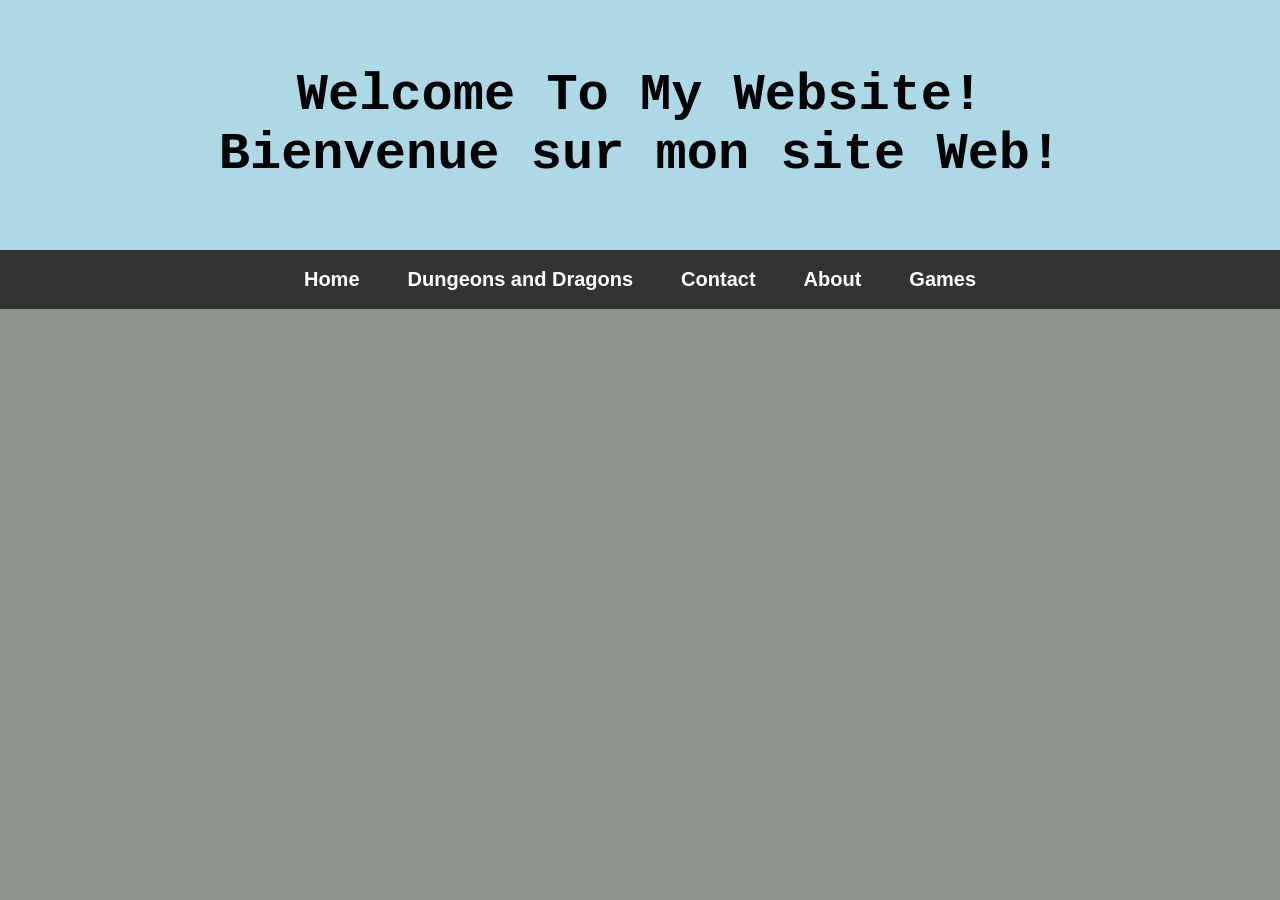
<file: index.htm>
<!DOCTYPE html>
<html lang="en-US">
<head>
    <meta name="viewport" content="width=device-width, initial-scale=1.0">
    <meta name="referrer" content="strict-origin-when-cross-origin">

    <title>Website</title>

    <link rel="stylesheet" href="style.css">
</head>
<body style="background-color: #8D948D;">
<div id="header-box">
    <h1>Welcome To My Website!<br>Bienvenue sur mon site Web!</h1>
</div>

<ul class="nav-bar">
    <li><a onclick="showPanel('home')">Home</a></li>
    <li><a onclick="showPanel('dragons')">Dungeons and Dragons</a></li>
    <li><a onclick="showPanel('contact')">Contact</a></li>
    <li><a onclick="showPanel('about')">About</a></li>
    <li><a onclick="showPanel('games')">Games</a></li>
</ul>

<div id="home" class="panel">
    <h2>Home</h2>
    <p>Welcome to the main page! Click the other links to see different panels.</p>
</div>

<div id="dragons" class="panel">
    <h1 style="color:white">Dungeons and Dragons</h1>
    <p></p>
    <p style="text-align:left;">
        <button type="button" style="font-size:20px;" onclick="toggleAlignments()">
            <b>DnD Alignments</b>
        </button>
    </p>

    <br>
    <p style="text-align:left;">
        <button type="button" style="font-size:20px;" onclick="toggleTableofDragons()">
            <b>Table of The Dragons From DnD</b>
        </button>
    </p>
</div>

<div id="contact" class="panel">
    <h2>Contact</h2>
    <p>Feel free to reach out via email or social media.</p>
    <p><a href="https://ww.instagram.com">My Instagram</a></p>
</div>

<div id="about" class="panel">
    <h2>About</h2>
      <p style="text-align:left;">
        <button type="button" style="font-size:20px;" onclick="toggleAboutMe()">
            <b>About Me</b>
        </button>
    </p>
</div>

<div id="games" class="panel">
    <h2>Games</h2>
    <p>Click the buttons below to load the games!</p>
    <button onclick="toggleScratchGame()" style="font-size: 16px; padding: 10px 20px; cursor: pointer; margin-right: 10px;">Maze Game</button>
    <button onclick="toggleFlappybirdGame()" style="font-size: 16px; padding: 10px 20px; cursor: pointer; margin-right: 10px;">Flappy Bird Game</button>
    <button onclick="toggleDancerGame()" style="font-size: 16px; padding: 10px 20px; cursor: pointer;">Dancer Game</button>
</div>


<div id="aboutMeContainer" class="main-page-content">
    <h2 style="font-size:40px;">About Me</h2>
    <dl class="alignment-list">
        <dt>Name:</dt>
        <dd>- Echo</dd>

        <dt>What I like to Do:</dt>
        <dd>- I like to code.</dd>
        <dd>- I like to draw animals.</dd>
        <dd><img src="Me.png" width="100" height="100"></dd>
    </dl>
</div>


<div id="alignmentsContainer" class="main-page-content">
    <h2 style="font-size:40px;">Dungeons and Dragons Alignments.</h2>
    <dl class="alignment-list">
        <dt>Lawful Good: (LG)</dt>
        <dd>-"The Crusader." Combines honor with compassion.</dd>

        <dt>Neutral Good (NG):</dt>
        <dd>-"The Benefactor." Guided by conscience to help others without strict adherence to law.</dd>

        <dt>Chaotic Good (CG):</dt>
        <dd>- "The Rebel." Follows their own conscience, disregarding established rules.</dd>

        <dt>Lawful Neutral (LN):</dt>
        <dd>- "The Judge." Values reliability, order, and tradition above all.</dd>

        <dt>True Neutral (N):</dt>
        <dd>-"The Undecided." Avoids extremes; may prioritize self, nature, or balance.</dd>

        <dt>Chaotic Neutral (CN):</dt>
        <dd>-"The Free Spirit." Values freedom above all, following whims and disregarding rules.</dd>

        <dt>Lawful Evil (LE):</dt>
        <dd>-"The Dominator." Uses orderly systems to serve selfish, malicious ends.</dd>

        <dt>Neutral Evil (NE):</dt>
        <dd>-"The Malefactor." Pure selfishness; acts without regard for others.</dd>

        <dt>Chaotic Evil (CE):</dt>
        <dd>-"The Destroyer." Driven by greed, hatred, and impulsiveness, caring only for oneself.</dd>
    </dl>
</div>

<div id="dragonTableContainer" class="main-page-content">
    <table style="width:100%; background-color:black;">
        <thead>
            <tr>
                <th style="color:white; font-size:18px; border: 2px solid black;"><i><b>Image of dragon</b></i></th>
                <th style="color:white; font-size:18px; border: 2px solid black;"><i><b>Dragon Name</b></i></th>
                <th style="color:white; font-size:18px; border: 2px solid black;"><i><b>Type of Dragon (Chromatic/Gem/Metallic)</b></i></th>
            </tr>
        </thead>
        <tbody>
            <tr style="color:#AE8A59; background-color:#4C2F1D; font-size:15px;">
                <td style="border: 2px solid #864623; text-align: center;">
                    <img id="dragon-brass" src="brass-metallic-dragon.png" width="100" height="100" alt="Brass" onclick="clickDragon('Brass Dragon', 'Sleep')">
                </td>
                <td style="border: 2px solid #864623; text-align: center;">Brass Dragon</td>
                <td style="border: 2px solid #864623; text-align: center;">Metallic Dragon</td>
            </tr>
            <tr style="color:#A2A5A8; background-color:#472023; font-size:15px;">
                <td style="border: 2px solid #74291F; text-align: center;">
                    <img id="dragon-copper" src="copper-metallic-dragon.png" width="100" height="100" alt="Copper" onclick="clickDragon('Copper Dragon', 'Slowing')">
                </td>
                <td style="border: 2px solid #74291F; text-align: center;">Copper Dragon</td>
                <td style="border: 2px solid #74291F; text-align: center;">Metallic Dragon</td>
            </tr>
            <tr style="color:#EDD183; background-color:#583D29; font-size:15px;">
                <td style="border: 2px solid #A08260; text-align: center;">
                    <img id="dragon-bronze" src="bronze-metallic-dragon.png" width="100" height="100" alt="Bronze" onclick="clickDragon('Bronze Dragon', 'Repulsion')">
                </td>
                <td style="border: 2px solid #A08260; text-align: center;">Bronze Dragon</td>
                <td style="border: 2px solid #A08260; text-align: center;">Metallic Dragon</td>
            </tr>
            <tr style="color:#F0D94C; background-color:#AD6124; font-size:15px;">
                <td style="border: 2px solid #BA9B34; text-align: center;">
                    <img id="dragon-gold" src="gold-metallic-dragon.png" width="100" height="100" alt="Gold" onclick="clickDragon('Gold Dragon', 'Weakening')">
                </td>
                <td style="border: 2px solid #BA9B34; text-align: center;">Gold Dragon</td>
                <td style="border: 2px solid #BA9B34; text-align: center;">Metallic Neutral</td>
            </tr>
            <tr style="color:#E1E4C1; background-color:#E69739; font-size:15px;">
                <td style="border: 2px solid #FFD28F; text-align: center;">
                    <img id="dragon-topaz" src="topaz-dragon.png" width="100" height="100" alt="Topaz" onclick="clickDragon('Topaz Dragon', 'Necrotic (Desiccating)')">
                </td>
                <td style="border: 2px solid #FFD28F; text-align: center;">Topaz Dragon</td>
                <td style="border: 2px solid #FFD28F; text-align: center;">Gem Dragon</td>
            </tr>
            <tr style="color:#CDD0D3; background-color:#707E89; font-size:15px;">
                <td style="border: 2px solid #B3B3AE; text-align: center;">
                    <img id="dragon-silver" src="silver-metallic-dragon.png" width="100" height="100" alt="Silver" onclick="clickDragon('Silver Dragon', 'Paralysis')">
                </td>
                <td style="border: 2px solid #B3B3AE; text-align: center;">Silver Dragon</td>
                <td style="border: 2px solid #B3B3AE; text-align: center;">Metallic Dragon</td>
            </tr>
            <tr style="color:#999A5A; background-color:#49623C; font-size:15px;">
                <td style="border: 2px solid #659D5D; text-align: center;">
                    <img id="dragon-emerald" src="emerald-dragon.png" width="100" height="100" alt="Emerald" onclick="clickDragon('Emerald Dragon', 'Psychic')">
                </td>
                <td style="border: 2px solid #659D5D; text-align: center;">Emerald Dragon</td>
                <td style="border: 2px solid #659D5D; text-align: center;">Gem Dragon</td>
            </tr>
            <tr style="color:#AA9470; background-color:#402C0E; font-size:15px;">
                <td style="border: 2px solid #735830; text-align: center;">
                    <img id="dragon-crystal" src="crystal-dragon.png" width="100" height="100" alt="Crystal" onclick="clickDragon('Crystal Dragon', 'Radiant')">
                </td>
                <td style="border: 2px solid #735830; text-align: center;">Crystal Dragon</td>
                <td style="border: 2px solid #735830; text-align: center;">Gem Dragon</td>
            </tr>
            <tr style="color:#659CC6; background-color:#162148; font-size:15px;">
                <td style="border: 2px solid #0A5D93; text-align: center;">
                    <img id="dragon-sapphire" src="sapphire-dragon.png" width="100" height="100" alt="Sapphire" onclick="clickDragon('Sapphire Dragon', 'Sonic')">
                </td>
                <td style="border: 2px solid #0A5D93; text-align: center;">Sapphire Dragon</td>
                <td style="border: 2px solid #0A5D93; text-align: center;">Gem Dragon</td>
            </tr>
            <tr style="color:#99A4D2; background-color:#241743; font-size:15px;">
                <td style="border: 2px solid #897B9D; text-align: center;">
                    <img id="dragon-amethyst" src="amethyst-dragon.png" width="100" height="100" alt="Amethyst" onclick="clickDragon('Amethyst Dragon', 'Force')">
                </td>
                <td style="border: 2px solid #897B9D; text-align: center;">Amethyst Dragon</td>
                <td style="border: 2px solid #897B9D; text-align: center;">Gem Dragon</td>
            </tr>
            <tr style="color:#D78B59; background-color:#552221; font-size:15px;">
                <td style="border: 2px solid #BC432F; text-align: center;">
                    <img id="dragon-red" src="chromatic-red-dragon.png" width="100" height="100" alt="Red" onclick="clickDragon('Red Dragon', 'Fire')">
                </td>
                <td style="border: 2px solid #BC432F; text-align: center;">Red Dragon</td>
                <td style="border: 2px solid #BC432F; text-align: center;">Chromatic Dragon</td>
            </tr>
            <tr style="color:#B3BDBE; background-color:#222627; font-size:15px;">
                <td style="border: 2px solid #7E7E7D; text-align: center;">
                    <img id="dragon-black" src="chromatic-black-dragon.png" width="100" height="100" alt="Black" onclick="clickDragon('Black Dragon', 'Acid')">
                </td>
                <td style="border: 2px solid #7E7E7D; text-align: center;">Black Dragon</td>
                <td style="border: 2px solid #7E7E7D; text-align: center;">Chromatic Dragon</td>
            </tr>
            <tr style="color:#99B8D9; background-color:#274769; font-size:15px;">
                <td style="border: 2px solid #5084BE; text-align: center;">
                    <img id="dragon-blue" src="chromatic-blue-dragon.png" width="100" height="100" alt="Blue" onclick="clickDragon('Blue Dragon', 'Lightning')">
                </td>
                <td style="border: 2px solid #5084BE; text-align: center;">Blue Dragon</td>
                <td style="border: 2px solid #5084BE; text-align: center;">Chromatic Dragon</td>
            </tr>
            <tr style="color:#BCC47B; background-color:#222809; font-size:15px;">
                <td style="border: 2px solid #5C6928; text-align: center;">
                    <img id="dragon-green" src="chromatic-green-dragon.png" width="100" height="100" alt="Green" onclick="clickDragon('Green Dragon', 'Poison')">
                </td>
                <td style="border: 2px solid #5C6928; text-align: center;">Green Dragon</td>
                <td style="border: 2px solid #5C6928; text-align: center;">Chromatic Dragon</td>
            </tr>
            <tr style="color:#7F5739; background-color:#372209; font-size:15px;">
                <td style="border: 2px solid #7F5739; text-align: center;">
                    <img id="dragon-brown" src="chromatic-brown-dragon.png" width="100" height="100" alt="Brown" onclick="clickDragon('Brown Dragon', 'Blinding Sand')">
                </td>
                <td style="border: 2px solid #7F5739; text-align: center;">Brown Dragon</td>
                <td style="border: 2px solid #7F5739; text-align: center;">Chromatic Dragon</td>
            </tr>
            <tr style="color:#CED6DA; background-color:#2D353D; font-size:15px;">
                <td style="border: 2px solid #4B535A; text-align: center;">
                    <img id="dragon-grey" src="chromatic-gray-dragon.png" width="100" height="100" alt="Grey" onclick="clickDragon('Grey Dragon', 'Acidic Ooze')">
                </td>
                <td style="border: 2px solid #4B535A; text-align: center;">Grey Dragon</td>
                <td style="border: 2px solid #4B535A; text-align: center;">Chromatic Dragon</td>
            </tr>
            <tr style="color:#D7D7C9; background-color:#44403A; font-size:15px;">
                <td style="border: 2px solid #72766B; text-align: center;">
                    <img id="dragon-deep" src="chromatic-deep-dragon.png" width="100" height="100" alt="Deep" onclick="clickDragon('Deep Dragon', 'Flesh-warping Gas')">
                </td>
                <td style="border: 2px solid #72766B; text-align: center;">Deep Dragon</td>
                <td style="border: 2px solid #72766B; text-align: center;">Chromatic Dragon</td>
            </tr>
            <tr style="color:#A2D6E9; background-color:#2B3186; font-size:15px;">
                <td style="border: 2px solid #9D98C3; text-align: center;">
                    <img id="dragon-purple" src="chromatic-purple-dragon.png" width="100" height="100" alt="Purple" onclick="clickDragon('Purple Dragon', 'Energy Blade')">
                </td>
                <td style="border: 2px solid #9D98C3; text-align: center;">Purple Dragon</td>
                <td style="border: 2px solid #9D98C3; text-align: center;">Chromatic Dragon</td>
            </tr>
            <tr style="color:#E5E8E3; background-color:#9497A1; font-size:15px;">
                <td style="border: 2px solid #E0E1DD; text-align: center;">
                    <img id="dragon-white" src="chromatic-white-dragon.png" width="100" height="100" alt="White" onclick="clickDragon('White Dragon', 'Freezing Cold Ice')">
                </td>
                <td style="border: 2px solid #E0E1DD; text-align: center;">White Dragon</td>
                <td style="border: 2px solid #E0E1DD; text-align: center;">Chromatic Dragon</td>
            </tr>
        </tbody>
    </table>
</div>
        
<div id="scratchContainer" class="game-container">  
    <iframe 
      src="https://scratch.mit.edu/projects/1307013583/embed" 
      allowtransparency="true" 
      width="500" 
      height="500" 
      frameborder="0" 
      scrolling="no" 
      allowfullscreen>
    </iframe>
</div>

<div id="FlappyContainer" class="game-container">
    <iframe 
      src="https://studio.code.org/projects/flappy/7e1b1174-a85c-4d3a-bd3b-66db98c34995/embed" 
      allowtransparency="true" 
      width="500" 
      height="500" 
      frameborder="0" 
      scrolling="no" 
      allowfullscreen>
    </iframe>
</div>

<div id="DancerContainer" class="game-container">
    <iframe 
      src="https://studio.code.org/projects/dance/MYSHX0C-n59Y77T9spvfL8ko9XYXdjiuREgx1YEfJD4/embed" 
      allowtransparency="true" 
      width="500" 
      height="500" 
      frameborder="0" 
      scrolling="no" 
      allowfullscreen>
    </iframe>
</div>

<script>
    // Handles changing between the website tabs/panels
    function showPanel(panelId) {
        var targetPanel = document.getElementById(panelId);
        
        // If the clicked panel is already visible, hide it (go back up) and its contents
        if (targetPanel.style.display === "block") {
            targetPanel.style.display = "none";
            
            // Clean up standalone contents when pulling the parent panel back up
            if (panelId === 'dragons') {
                document.getElementById("dragonTableContainer").style.display = "none";
                document.getElementById("alignmentsContainer").style.display = "none";
            }
            if (panelId === 'games') {
                document.getElementById("scratchContainer").style.display = "none";
            document.getElementById("FlappyContainer").style.display = "none";
            document.getElementById("DancerContainer").style.display = "none";

            }
            if (panelId === 'about') {
                document.getElementById("aboutMeContainer").style.display = "none";
            }
            return; // Stop the function here
        }

        // Otherwise, hide all panels first to prepare for the swap
        var panels = document.getElementsByClassName("panel");
        for (var i = 0; i < panels.length; i++) {
            panels[i].style.display = "none";
        }
        
        // Show the chosen panel
        targetPanel.style.display = "block";
        
        // Hide standalone main-page elements when navigating away to unrelated tabs
        if (panelId !== 'dragons') {
            document.getElementById("dragonTableContainer").style.display = "none";
            document.getElementById("alignmentsContainer").style.display = "none";
        }
        if (panelId !== 'games') {
             document.getElementById("scratchContainer").style.display = "none";
            document.getElementById("FlappyContainer").style.display = "none";
            document.getElementById("DancerContainer").style.display = "none";

        }
        if (panelId !== 'about') {
            document.getElementById("aboutMeContainer").style.display = "none";
        }
    }

 function toggleScratchGame() {
        var scratchBox = document.getElementById("scratchContainer");
        var flappyBox = document.getElementById("FlappyContainer");
        var dancerBox = document.getElementById("DancerContainer");
        
        flappyBox.style.display = "none";
        dancerBox.style.display = "none";
        
        if (scratchBox.style.display === "none" || scratchBox.style.display === "") {
            scratchBox.style.display = "block";
        } else {
            scratchBox.style.display = "none";
        }
    }

    function toggleFlappybirdGame() {
        var scratchBox = document.getElementById("scratchContainer");
        var flappyBox = document.getElementById("FlappyContainer");
        var dancerBox = document.getElementById("DancerContainer");
        
        scratchBox.style.display = "none";
        dancerBox.style.display = "none";
        
        if (flappyBox.style.display === "none" || flappyBox.style.display === "") {
            flappyBox.style.display = "block";
        } else {
            flappyBox.style.display = "none";
        }
    }

    function toggleDancerGame() {
        var scratchBox = document.getElementById("scratchContainer");
        var flappyBox = document.getElementById("FlappyContainer");
        var dancerBox = document.getElementById("DancerContainer");
           
        scratchBox.style.display = "none";  
        flappyBox.style.display = "none";

        if (dancerBox.style.display === "none" || dancerBox.style.display === "") {
            dancerBox.style.display = "block";
        } else {
            dancerBox.style.display = "none";
        }
    }

    // Toggles the Dragon Table open and closed
    function toggleTableofDragons() {
        var tableContainer = document.getElementById("dragonTableContainer");
        if (tableContainer.style.display === "none" || tableContainer.style.display === "") {
            tableContainer.style.display = "block";
        } else {
            tableContainer.style.display = "none";
        }
    }

    // Toggles the Alignments list layout open and closed
    function toggleAlignments() {
        var alignmentsBox = document.getElementById("alignmentsContainer");
        if (alignmentsBox.style.display === "none" || alignmentsBox.style.display === "") {
            alignmentsBox.style.display = "block";
        } else {
            alignmentsBox.style.display = "none";
        }
    }

    // Toggles the About Me section open and closed
    function toggleAboutMe() {
        var aboutBox = document.getElementById("aboutMeContainer");
        if (aboutBox.style.display === "none" || aboutBox.style.display === "") {
            aboutBox.style.display = "block";
        } else {
            aboutBox.style.display = "none";
        }
    };
</script>

<div class="video-container">
    <iframe width="560" height="315" src="https://www.youtube-nocookie.com/embed/v4Xfw1HT6ME?si=qN5RtRUp2QNUuHqS" title="YouTube video player" frameborder="0" allow="accelerometer; autoplay; clipboard-write; encrypted-media; gyroscope; picture-in-picture; web-share" referrerpolicy="strict-origin-when-cross-origin" allowfullscreen></iframe>
</div>

</body>
</html>
</file>
<file: style.css>
/* ==========================================================================
   1. Core Website Layout Styles
   ========================================================================== */
        /* 1. Reset Body Spacing */
      body {
         margin: 0;
         padding: 0;
         font-family: Arial, sans-serif;
}

        /* 2. Header Box (Full Width) */
      #header-box {
         background-color: lightblue;
         width: 100%;
         height: 250px;
         display: flex;
         align-items: center;
         justify-content: center;
}

      h1 {
         font-size: 52px;
         font-family: courier, monospace;
         text-align: center;
         color: black;
         margin: 0;
}

        /* 3. Navigation Bar */
      ul.nav-bar {
         list-style-type: none;
         margin: 0;
         padding: 0;
         background-color: #333333;
         display: flex;
         justify-content: center;
}

      ul.nav-bar li a {
         display: block;
         color: white;
         text-align: center;
         padding: 18px 24px;
         text-decoration: none;
         cursor: pointer;
         font-size: 20px;
         font-weight: bold;
}

      ul.nav-bar li a:hover {
         background-color: #111111;
 }

        /* 4. Panel Styles (Hidden by default) */
      .panel {
          display: none; /* Hide all panels initially */
          padding: 40px;
          text-align: center;
          background-color: #333333; 
          color: white;
          border-bottom: 5px solid #a6d8a8;
   }
        
        /* Containers for content outside the panels */
      .main-page-content {
            display: none;
            margin: 40px auto;
            width: 90%;
            max-width: 1200px;
            color: black;
   }

        .game-container {
            display: none;
            margin: 40px auto;
            max-width: 485px;
   }

        /* Dragon Table Styles */
        table, th, td {
            border-collapse: collapse;
   }
        th, td {
            padding: 12px;
            text-align: left;
   }

        /* Alignments and About Text List Formatting */
   .alignment-list {
      list-style-type: none;
      padding: 0;
 }
   .alignment-list dt {
       font-weight: bold;
       font-size: 18px;
       margin-top: 15px;
}
.alignment-list dd {
       margin-left: 20px;
       margin-bottom: 15px;
       color: #333;
}

/* Centering style for the YouTube video */
.video-container {
    text-align: center;
    margin: 40px auto;
}


/* ==========================================================================
   2. Global Table Image Rules (Applies to ALL 19 images)
   ========================================================================== */

table tbody img {
    cursor: pointer;           /* Makes the mouse cursor a clicking hand */
    border-radius: 8px;        /* Softens corners into smooth squares */
    box-sizing: border-box;    /* Keeps the 3px borders inside the 100x100 limits */
    
    /* Sets up a smooth 0.2 second zoom and glow effect when hovered over */
    transition: transform 0.2s ease-in-out, box-shadow 0.2s ease-in-out; 
}

/* Hover Zoom Code: Automatically applies to every single image */
table tbody img:hover {
    transform: scale(1.15);    /* Grows the image by 15% smoothly when hovered */
    z-index: 10;               /* Ensures the zoomed image sits on top of table borders */
}


/* ==========================================================================
   3. Separate Image Custom Codes (Unique styling per Dragon ID)
   ========================================================================== */

/* --- Metallic Dragons --- */
#dragon-brass {
    border: 3px solid #E1A95F;
    box-shadow: 0 0 8px #E1A95F;
}

#dragon-copper {
    border: 3px solid #D47A55;
    box-shadow: 0 0 8px #D47A55;
}

#dragon-bronze {
    border: 3px solid #CD7F32;
    box-shadow: 0 0 8px #CD7F32;
}

#dragon-gold {
    border: 3px solid #FFD700;
    box-shadow: 0 0 12px #FFD700;
}

#dragon-silver {
    border: 3px solid #C0C0C0;
    box-shadow: 0 0 12px #C0C0C0;
}

/* --- Gem Dragons --- */
#dragon-topaz {
    border: 3px solid #FFC87C;
    box-shadow: 0 0 10px #FFC87C;
}

#dragon-emerald {
    border: 3px solid #50C878;
    box-shadow: 0 0 10px #50C878;
}

#dragon-crystal {
    border: 3px solid #E0F7FA;
    box-shadow: 0 0 12px #E0F7FA;
}

#dragon-sapphire {
    border: 3px solid #0F52BA;
    box-shadow: 0 0 10px #0F52BA;
}

#dragon-amethyst {
    border: 3px solid #9966CC;
    box-shadow: 0 0 10px #9966CC;
}

/* --- Chromatic Dragons --- */
#dragon-red {
    border: 3px solid #FF0000;
    box-shadow: 0 0 12px #FF0000;
}

#dragon-black {
    border: 3px solid #444444;
    box-shadow: 0 0 8px #222222;
}

#dragon-blue {
    border: 3px solid #0000FF;
    box-shadow: 0 0 12px #0000FF;
}

#dragon-green {
    border: 3px solid #00FF00;
    box-shadow: 0 0 10px #00FF00;
}

#dragon-brown {
    border: 3px solid #8B4513;
    box-shadow: 0 0 8px #8B4513;
}

#dragon-grey {
    border: 3px solid #808080;
    box-shadow: 0 0 8px #808080;
}

#dragon-deep {
    border: 3px solid #4B0082;
    box-shadow: 0 0 10px #4B0082;
}

#dragon-purple {
    border: 3px solid #8A2BE2;
    box-shadow: 0 0 10px #8A2BE2;
}

#dragon-white {
    border: 3px solid #FFFFFF;
    box-shadow: 0 0 12px #FFFFFF;
}
</file>
